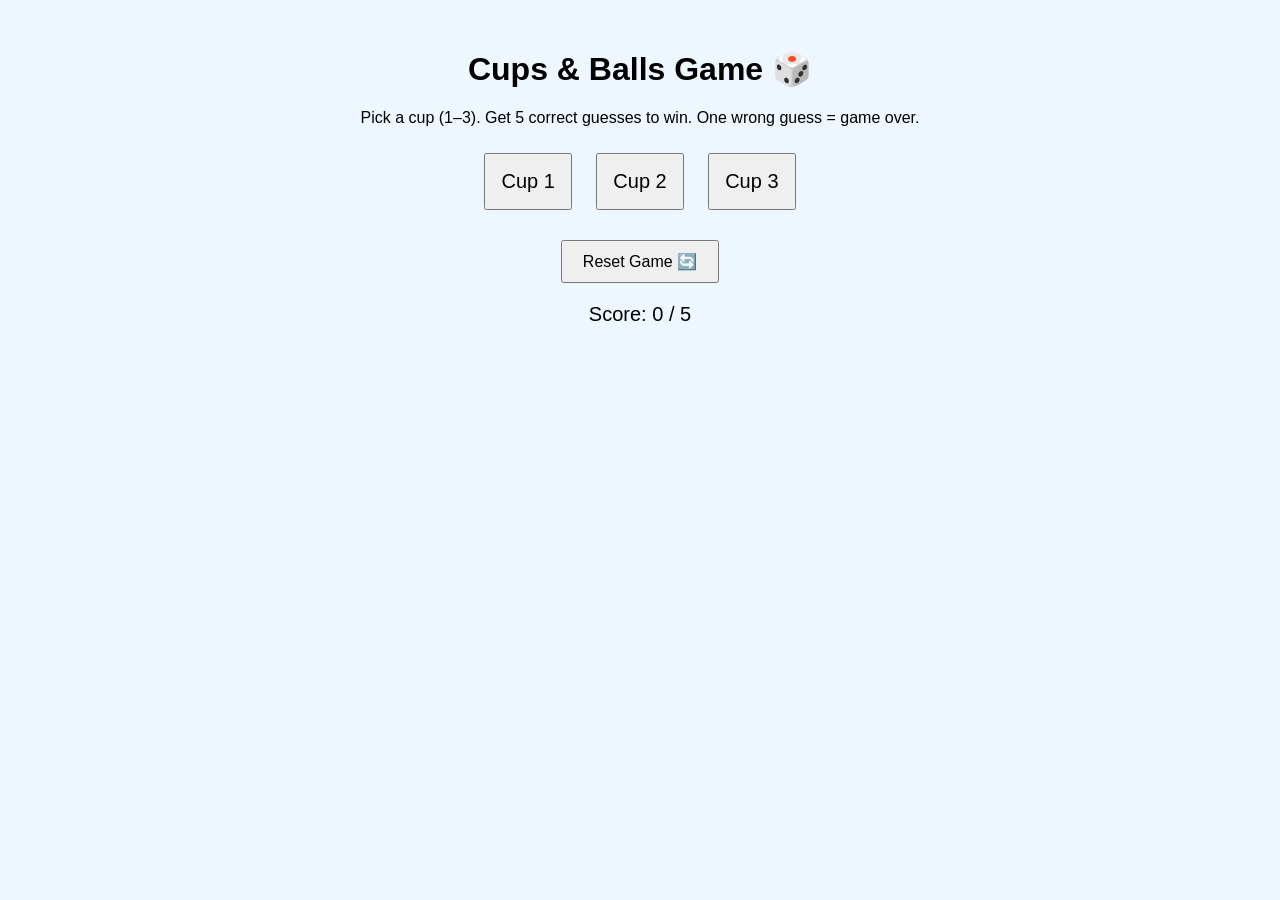
<file: ai.html>
<!DOCTYPE html>
<html lang="en">
<head>
    <meta charset="UTF-8">
    <title>Cups and Balls Game</title>

    <style>
        body {
            font-family: Arial, sans-serif;
            text-align: center;
            background-color: #eef6ff;
            margin-top: 50px;
        }

        .cups button {
            font-size: 20px;
            padding: 15px;
            margin: 10px;
            cursor: pointer;
        }

        .reset {
            margin-top: 20px;
            padding: 10px 20px;
            font-size: 16px;
            cursor: pointer;
        }

        .score {
            font-size: 20px;
            margin-top: 20px;
        }

        .message {
            font-size: 24px;
            margin-top: 20px;
            font-weight: bold;
        }
    </style>
</head>

<body>

    <h1>Cups & Balls Game 🎲</h1>

    <p>Pick a cup (1–3). Get 5 correct guesses to win. One wrong guess = game over.</p>

    <div class="cups">
        <button onclick="guess(1)">Cup 1</button>
        <button onclick="guess(2)">Cup 2</button>
        <button onclick="guess(3)">Cup 3</button>
    </div>

    <button class="reset" onclick="resetGame()">Reset Game 🔄</button>

    <div class="score">
        Score: <span id="score">0</span> / 5
    </div>

    <div class="message" id="message"></div>

    <script>
        let score = 0;
        let gameOver = false;

        function guess(playerChoice) {
            if (gameOver) return;

            let correctCup = Math.floor(Math.random() * 3) + 1;

            if (playerChoice === correctCup) {
                score++;
                document.getElementById("score").innerText = score;
                document.getElementById("message").innerText = "Correct! 🎉";

                if (score === 5) {
                    document.getElementById("message").innerText = "YOU WIN! 🏆";
                    gameOver = true;
                }

            } else {
                document.getElementById("message").innerText = "Wrong guess! Game Over 💀";
                gameOver = true;
            }
        }

        function resetGame() {
            score = 0;
            gameOver = false;
            document.getElementById("score").innerText = score;
            document.getElementById("message").innerText = "";
        }
    </script>

</body>
</html>
</file>
